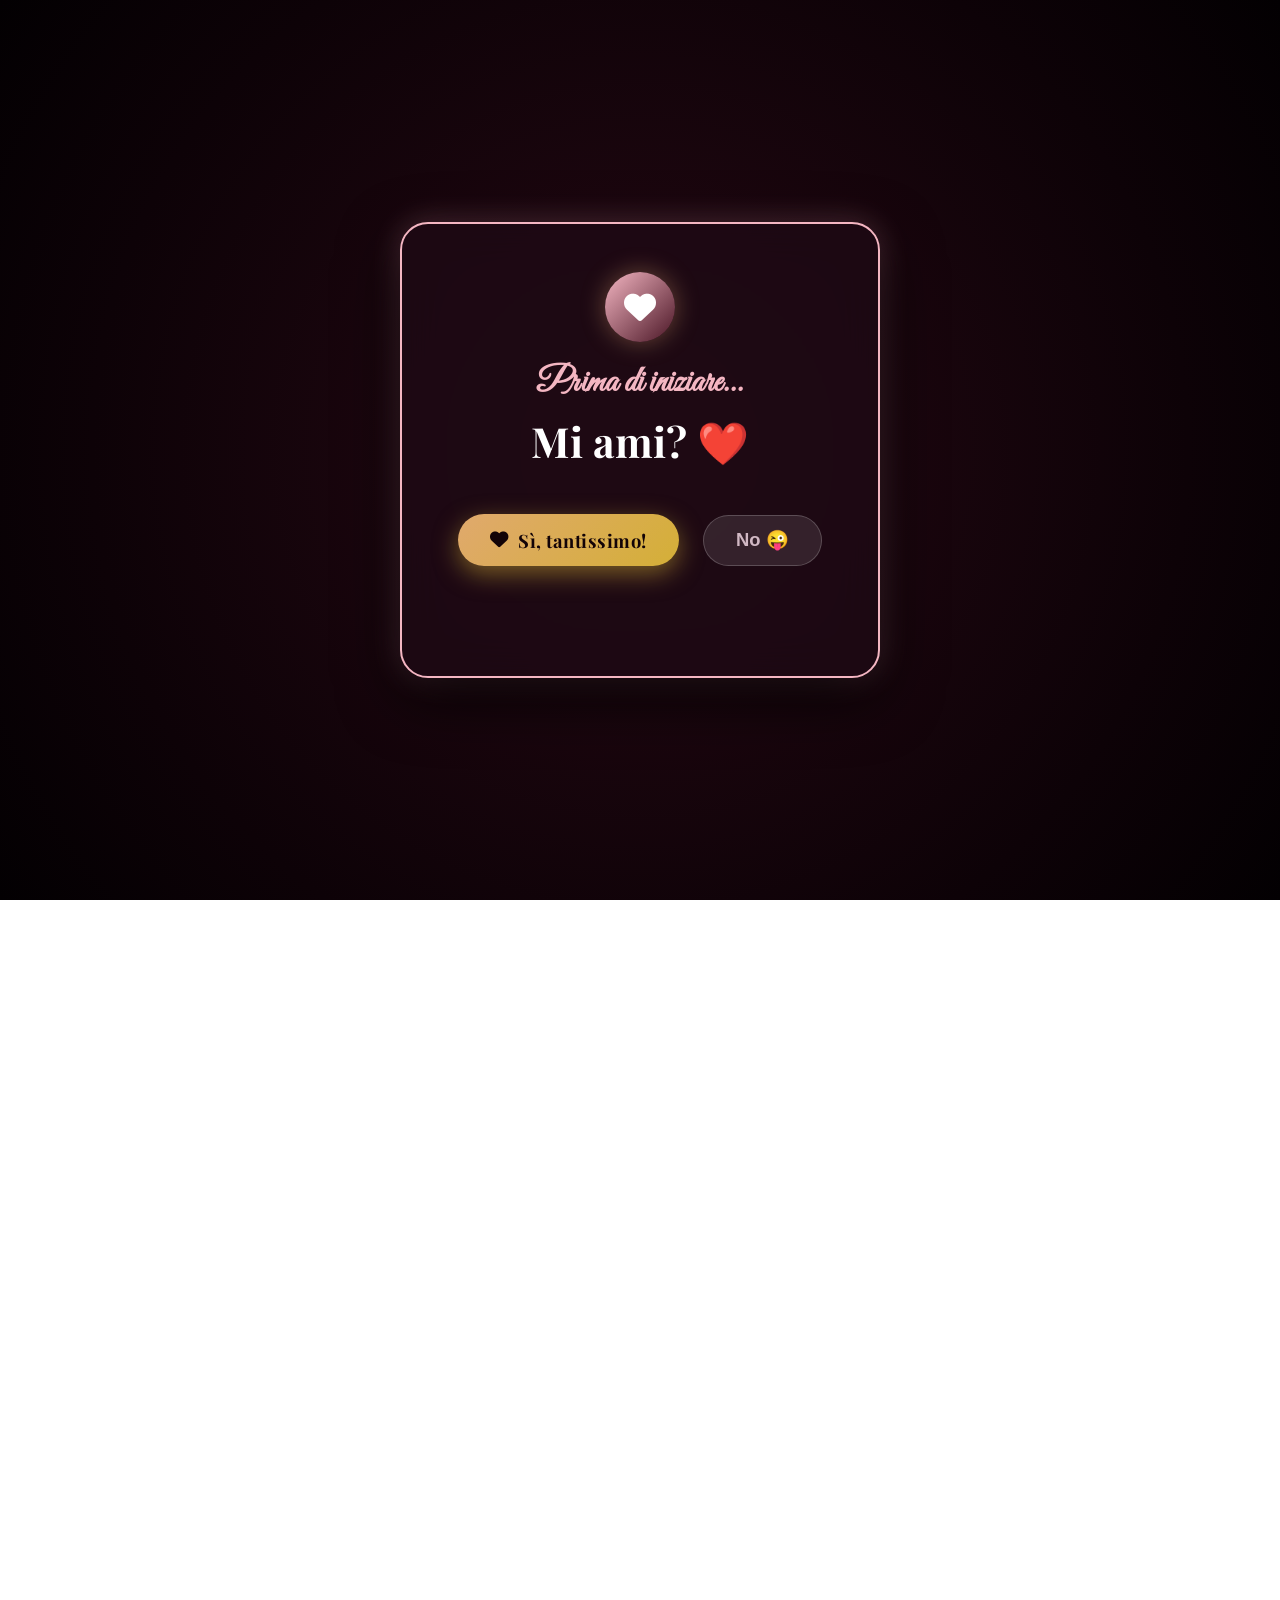
<file: index.html>
<!DOCTYPE html>
<html lang="it" data-theme="rose-gold">
<head>
    <meta charset="UTF-8">
    <meta name="viewport" content="width=device-width, initial-scale=1.0">
    <title>Un Regalo Speciale Per Te ❤️ | Messaggi d'Amore</title>
    <meta name="description" content="Una sorpresa speciale ed elegante con messaggi d'amore e ricordi unici dedicati alla persona più importante della tua vita.">
    
    <!-- Google Fonts -->
    <link rel="preconnect" href="https://fonts.googleapis.com">
    <link rel="preconnect" href="https://fonts.gstatic.com" crossorigin>
    <link href="https://fonts.googleapis.com/css2?family=Great+Vibes&family=Outfit:wght@300;400;600;700&family=Playfair+Display:ital,wght@0,600;0,700;1,400&display=swap" rel="stylesheet">
    
    <!-- FontAwesome for Icons -->
    <link rel="stylesheet" href="https://cdnjs.cloudflare.com/ajax/libs/font-awesome/6.4.0/css/all.min.css">
    
    <!-- Main Stylesheet -->
    <link rel="stylesheet" href="styles.css">
</head>
<body>

    <!-- Dynamic Particle & Confetti Canvas Overlay -->
    <canvas id="particlesCanvas"></canvas>

    <!-- Initial Screen Overlay: "Mi ami?" -->
    <div id="loveGateOverlay" class="love-gate-overlay">
        <div class="love-gate-card">
            <div class="gate-heart-badge"><i class="fas fa-heart"></i></div>
            <h1 class="gate-title">Prima di iniziare...</h1>
            <h2 class="gate-question" id="gateQuestion">Mi ami? ❤️</h2>
            
            <div class="gate-buttons-container">
                <button id="btnYes" class="primary-btn gate-btn btn-yes">
                    <i class="fas fa-heart"></i> Sì, tantissimo!
                </button>
                <button id="btnNo" class="gate-btn btn-no">
                    No 😜
                </button>
            </div>
            <p id="gateNotice" class="gate-notice"></p>
        </div>
    </div>

    <!-- Top Action Buttons -->
    <div class="top-controls">
        <button id="musicToggleBtn" class="icon-btn" title="Musica di Sottofondo" aria-label="Attiva Musica">
            <i class="fas fa-music"></i>
        </button>
        <button id="settingsToggleBtn" class="icon-btn" title="Personalizza l'Esperienza" aria-label="Personalizza">
            <i class="fas fa-sliders-h"></i>
        </button>
    </div>

    <!-- Main Container -->
    <div class="app-container">
        
        <!-- Header / Intro -->
        <header class="header">
            <div class="subtitle" id="displaySubtitle">Un momento unico per noi...</div>
            <h1 class="title" id="displayTitle">Per Te, Amore Mio ❤️</h1>
            <p class="description" id="displayDescription">
                Ci sono messaggi e ricordi che meritano di rimanere incisi nel tempo. Clicca per scoprire la tua sorpresa.
            </p>
        </header>

        <!-- Interactive 3D Gift Box Area -->
        <section class="box-section">
            <div class="box-wrapper" id="ringBoxWrapper" role="button" aria-label="Apri lo scrigno dei ricordi">
                <div class="box-glow"></div>
                
                <div class="ring-box-container">
                    <!-- Lid Top -->
                    <div class="box-lid">
                        <div class="box-lid-ribbon"></div>
                        <div class="box-lid-latch"></div>
                    </div>
                    
                    <!-- Bottom Box -->
                    <div class="box-bottom">
                        <div class="box-cushion">
                            <div class="cushion-slit"></div>
                        </div>
                    </div>

                    <!-- Glowing Heart & Scroll Gift Element -->
                    <div class="ring-element" id="ringElement">
                        <div class="diamond-sparkle"></div>
                        <div class="heart-gift-icon">
                            <i class="fas fa-heart"></i>
                        </div>
                    </div>
                </div>
            </div>

            <!-- Action Area -->
            <div class="action-area">
                <button id="openBoxBtn" class="primary-btn">
                    <i class="fas fa-envelope"></i> Apri lo Scrigno
                </button>
                <div id="engravingDisplay" class="engraving-tag">
                    <i class="fas fa-heart"></i> Messaggio speciale: "<span id="engravingText">Per Sempre Insieme ❤️</span>"
                </div>
            </div>
        </section>

        <!-- Content Cards (Love Letter & Timeline) -->
        <section class="content-sections">
            
            <!-- Love Letter Glass Card -->
            <div class="glass-card">
                <h2 class="section-title">
                    <i class="fas fa-envelope-open-text"></i> La Mia Lettera Per Te
                </h2>
                <div class="letter-box">
                    <div id="typewriterLetter" class="letter-text">
                        <!-- Filled dynamically via JS with Typewriter effect -->
                    </div>
                    <div class="letter-signature" id="letterSignature">
                        Con tutto il mio amore, per sempre.
                    </div>
                </div>
            </div>

            <!-- Photo Gallery Glass Card -->
            <div class="glass-card">
                <h2 class="section-title">
                    <i class="fas fa-images"></i> Galleria dei Nostri Ricordi
                </h2>
                <div class="photo-gallery-grid" id="photoGalleryGrid">
                    <!-- Photo cards will be populated dynamically -->
                </div>
            </div>


        </section>

    </div>

    <!-- Hidden Customization Drawer / Modal -->
    <div id="settingsModal" class="modal-overlay">
        <div class="modal-content">
            <button id="closeSettingsBtn" class="close-btn" aria-label="Chiudi Modal">
                <i class="fas fa-times"></i>
            </button>
            <h2 class="section-title">
                <i class="fas fa-magic"></i> Personalizza la Sorpresa
            </h2>
            <p style="font-size: 0.9rem; color: var(--text-secondary); margin-bottom: 1.5rem;">
                Modifica i contenuti da dedicare alla tua fidanzata. Tutte le modifiche vengono salvate automaticamente!
            </p>

            <form id="settingsForm" onsubmit="event.preventDefault();">
                <div class="form-group">
                    <label for="inputGFName">Nome della tua Fidanzata</label>
                    <input type="text" id="inputGFName" class="form-control" value="Sofia">
                </div>

                <div class="form-group">
                    <label for="inputSubTitle">Sottotitolo iniziale</label>
                    <input type="text" id="inputSubTitle" class="form-control" value="Un momento unico per noi...">
                </div>

                <div class="form-group">
                    <label for="inputEngraving">Messaggio Speciale</label>
                    <input type="text" id="inputEngraving" class="form-control" value="Per Sempre Insieme ❤️">
                </div>

                <div class="form-group">
                    <label for="inputLetter">Testo della Lettera d'Amore</label>
                    <textarea id="inputLetter" class="form-control">Sei la persona più speciale che abbia mai incontrato. Ogni giorno trascorso al tuo fianco è un dono inestimabile. Questi messaggi e ricordi sono il simbolo del mio amore infinito e di tutto ciò che desidero costruire al tuo fianco.</textarea>
                </div>

                <div class="form-group">
                    <label for="inputSignature">Firma della Lettera</label>
                    <input type="text" id="inputSignature" class="form-control" value="Con tutto il mio amore, Marco">
                </div>

                <div class="form-group">
                    <label for="selectTheme">Colore del Tema</label>
                    <select id="selectTheme" class="form-control">
                        <option value="rose-gold">Rose Gold & Velvet (Rosa & Velluto)</option>
                        <option value="emerald">Emerald Romance (Smeraldo Elegante)</option>
                        <option value="royal-blue">Royal Midnight (Blu Reale & Oro)</option>
                    </select>
                </div>

                <div style="margin-top: 1.5rem; display: flex; justify-content: flex-end; gap: 1rem;">
                    <button id="saveSettingsBtn" class="primary-btn" style="padding: 0.7rem 1.8rem; font-size: 1rem;">
                        <i class="fas fa-check"></i> Salva e Applica
                    </button>
                </div>
            </form>
        </div>
    </div>

    <!-- Main JavaScript Logic -->
    <script src="app.js"></script>
</body>
</html>
</file>
<file: styles.css>
/* ==========================================================================
   Design System & Theme Variables
   ========================================================================== */
:root {
    --bg-gradient: radial-gradient(circle at center, #1a0913 0%, #0d0408 60%, #050103 100%);
    --accent-color: #d4af37; /* Champagne Gold */
    --accent-rose: #ea9ab2; /* Soft Rose */
    --accent-glow: rgba(212, 175, 55, 0.4);
    --velvet-color: #5c061c;
    --text-primary: #fff0f5;
    --text-secondary: #d1b8c4;
    --glass-bg: rgba(26, 12, 20, 0.65);
    --glass-border: rgba(234, 154, 178, 0.2);
    --card-shadow: 0 15px 35px rgba(0, 0, 0, 0.6);
    --font-heading: 'Playfair Display', serif;
    --font-script: 'Great Vibes', cursive;
    --font-body: 'Outfit', sans-serif;
    --transition-smooth: all 0.4s cubic-bezier(0.16, 1, 0.3, 1);
}

/* Theme Presets */
[data-theme="rose-gold"] {
    --bg-gradient: radial-gradient(circle at center, #261118 0%, #12060a 60%, #080204 100%);
    --accent-color: #e0a96d;
    --accent-rose: #f4b6c2;
    --accent-glow: rgba(224, 169, 109, 0.4);
    --velvet-color: #4a1525;
}

[data-theme="emerald"] {
    --bg-gradient: radial-gradient(circle at center, #062017 0%, #03100b 60%, #010604 100%);
    --accent-color: #50c878;
    --accent-rose: #a3e4d7;
    --accent-glow: rgba(80, 200, 120, 0.4);
    --velvet-color: #0b3c26;
}

[data-theme="royal-blue"] {
    --bg-gradient: radial-gradient(circle at center, #09152b 0%, #040a17 60%, #01030a 100%);
    --accent-color: #ffd700;
    --accent-rose: #7ca8eb;
    --accent-glow: rgba(255, 215, 0, 0.4);
    --velvet-color: #0d2346;
}

/* Base Styles */
* {
    margin: 0;
    padding: 0;
    box-sizing: border-box;
}

html, body {
    width: 100%;
    height: 100%;
    overflow-x: hidden;
    font-family: var(--font-body);
    background: var(--bg-gradient);
    color: var(--text-primary);
    position: relative;
}

/* Canvas Particle Overlay */
#particlesCanvas {
    position: fixed;
    top: 0;
    left: 0;
    width: 100%;
    height: 100%;
    pointer-events: none;
    z-index: 1;
}

/* Main Container Layout */
.app-container {
    position: relative;
    z-index: 2;
    min-height: 100vh;
    display: flex;
    flex-direction: column;
    align-items: center;
    padding: 2rem 1rem 4rem 1rem;
}

/* Header & Typography */
.header {
    text-align: center;
    margin-top: 1.5rem;
    margin-bottom: 2rem;
    max-width: 800px;
    animation: fadeInDown 1.2s ease-out;
}

.subtitle {
    font-family: var(--font-script);
    font-size: 2.2rem;
    color: var(--accent-rose);
    text-shadow: 0 0 10px rgba(234, 154, 178, 0.5);
    margin-bottom: 0.5rem;
}

.title {
    font-family: var(--font-heading);
    font-size: 2.8rem;
    font-weight: 700;
    letter-spacing: 1px;
    background: linear-gradient(135deg, #ffffff 0%, var(--accent-color) 70%, var(--accent-rose) 100%);
    -webkit-background-clip: text;
    -webkit-text-fill-color: transparent;
    margin-bottom: 0.8rem;
}

.description {
    font-size: 1.1rem;
    color: var(--text-secondary);
    max-width: 600px;
    margin: 0 auto;
    line-height: 1.6;
}

/* Top Floating Controls */
.top-controls {
    position: fixed;
    top: 1.5rem;
    right: 1.5rem;
    z-index: 100;
    display: flex;
    gap: 0.8rem;
}

.icon-btn {
    background: var(--glass-bg);
    border: 1px solid var(--glass-border);
    color: var(--text-primary);
    width: 46px;
    height: 46px;
    border-radius: 50%;
    display: flex;
    align-items: center;
    justify-content: center;
    font-size: 1.2rem;
    cursor: pointer;
    backdrop-filter: blur(12px);
    transition: var(--transition-smooth);
    box-shadow: 0 4px 15px rgba(0,0,0,0.3);
}

.icon-btn:hover {
    transform: scale(1.1) rotate(5deg);
    border-color: var(--accent-color);
    box-shadow: 0 0 20px var(--accent-glow);
}

/* 3D Box Presentation Section */
.box-section {
    perspective: 1200px;
    margin: 2rem 0;
    display: flex;
    flex-direction: column;
    align-items: center;
    position: relative;
}

.box-wrapper {
    position: relative;
    width: 280px;
    height: 260px;
    display: flex;
    justify-content: center;
    align-items: center;
    cursor: pointer;
}

/* Floating Aura Glow around Box */
.box-glow {
    position: absolute;
    width: 260px;
    height: 260px;
    border-radius: 50%;
    background: radial-gradient(circle, var(--accent-glow) 0%, transparent 70%);
    animation: pulseGlow 3s infinite ease-in-out;
    pointer-events: none;
}

/* 3D Ring Box Structure */
.ring-box-container {
    width: 220px;
    height: 200px;
    position: relative;
    transform-style: preserve-3d;
    transition: transform 0.8s cubic-bezier(0.4, 0, 0.2, 1);
}

.ring-box-container:hover {
    transform: translateY(-8px) rotateY(6deg);
}

/* Base Bottom Part of Box */
.box-bottom {
    position: absolute;
    bottom: 0;
    width: 100%;
    height: 120px;
    background: linear-gradient(145deg, var(--velvet-color) 0%, #150207 100%);
    border-radius: 16px;
    border: 2px solid var(--accent-color);
    box-shadow: inset 0 0 20px rgba(0,0,0,0.8), 0 20px 40px rgba(0,0,0,0.8);
    display: flex;
    align-items: center;
    justify-content: center;
    overflow: hidden;
}

/* Cushion inside Box */
.box-cushion {
    width: 85%;
    height: 75%;
    background: radial-gradient(circle at center, #2e040e 0%, #120105 100%);
    border-radius: 10px;
    box-shadow: inset 0 4px 15px rgba(0,0,0,0.9);
    position: relative;
    display: flex;
    justify-content: center;
    align-items: center;
}

.cushion-slit {
    width: 60px;
    height: 12px;
    background: #080002;
    border-radius: 6px;
    box-shadow: inset 0 2px 5px rgba(0,0,0,1);
    position: absolute;
    bottom: 30px;
}

/* Lid Upper Part of Box */
.box-lid {
    position: absolute;
    top: 0;
    width: 100%;
    height: 100px;
    background: linear-gradient(145deg, var(--velvet-color) 0%, #20040b 100%);
    border-radius: 16px 16px 8px 8px;
    border: 2px solid var(--accent-color);
    border-bottom: 3px solid var(--accent-color);
    transform-origin: top center;
    transition: transform 1.2s cubic-bezier(0.68, -0.55, 0.265, 1.55);
    z-index: 10;
    box-shadow: 0 10px 25px rgba(0,0,0,0.6);
    display: flex;
    justify-content: center;
    align-items: flex-end;
    padding-bottom: 10px;
}

.box-lid-latch {
    width: 40px;
    height: 12px;
    background: linear-gradient(90deg, #d4af37, #fff0aa, #d4af37);
    border-radius: 4px;
    box-shadow: 0 2px 6px rgba(0,0,0,0.5);
}

.box-lid-ribbon {
    position: absolute;
    top: 0;
    width: 24px;
    height: 100%;
    background: linear-gradient(90deg, rgba(212,175,55,0.4), rgba(255,239,170,0.8), rgba(212,175,55,0.4));
}

/* Box Open State */
.box-wrapper.open .box-lid {
    transform: rotateX(-125deg) translateY(-10px);
}

.box-wrapper.open .ring-element {
    opacity: 1;
    transform: translateY(-25px) scale(1.15) rotate(0deg);
}

/* The Diamond Ring */
.ring-element {
    position: absolute;
    bottom: 32px;
    z-index: 5;
    opacity: 0;
    transform: translateY(10px) scale(0.7) rotate(-15deg);
    transition: all 1.2s cubic-bezier(0.34, 1.56, 0.64, 1);
    pointer-events: auto;
    filter: drop-shadow(0 0 15px rgba(255, 255, 255, 0.8));
    cursor: pointer;
}

.heart-gift-icon {
    width: 90px;
    height: 90px;
    background: linear-gradient(135deg, var(--accent-rose) 0%, var(--velvet-color) 100%);
    border: 3px solid var(--accent-color);
    border-radius: 50%;
    display: flex;
    align-items: center;
    justify-content: center;
    font-size: 2.8rem;
    color: #ffffff;
    box-shadow: 0 0 25px var(--accent-glow), inset 0 0 15px rgba(255, 255, 255, 0.4);
    animation: pulseGlow 2s infinite ease-in-out;
}


.diamond-sparkle {
    position: absolute;
    top: 5px;
    left: 50%;
    transform: translateX(-50%);
    width: 20px;
    height: 20px;
    background: radial-gradient(circle, #ffffff 0%, rgba(255,255,255,0) 70%);
    border-radius: 50%;
    animation: sparkleFlash 1.8s infinite alternate;
}

/* Interactive Action Buttons */
.action-area {
    margin-top: 2rem;
    display: flex;
    flex-direction: column;
    align-items: center;
    gap: 1.2rem;
}

.primary-btn {
    background: linear-gradient(135deg, var(--accent-color) 0%, #b8860b 100%);
    color: #120307;
    font-family: var(--font-heading);
    font-weight: 700;
    font-size: 1.2rem;
    padding: 0.9rem 2.4rem;
    border: none;
    border-radius: 50px;
    cursor: pointer;
    box-shadow: 0 8px 25px var(--accent-glow);
    transition: var(--transition-smooth);
    display: flex;
    align-items: center;
    gap: 0.6rem;
    letter-spacing: 0.5px;
}

.primary-btn:hover {
    transform: translateY(-3px) scale(1.03);
    box-shadow: 0 12px 35px var(--accent-glow), 0 0 20px #ffffff;
    background: linear-gradient(135deg, #fff0aa 0%, var(--accent-color) 100%);
}

.engraving-tag {
    font-size: 0.95rem;
    color: var(--accent-rose);
    letter-spacing: 1px;
    font-style: italic;
    opacity: 0;
    transform: translateY(10px);
    transition: var(--transition-smooth);
}

.engraving-tag.visible {
    opacity: 1;
    transform: translateY(0);
}

/* Section Cards Container */
.content-sections {
    width: 100%;
    max-width: 850px;
    margin-top: 3.5rem;
    display: flex;
    flex-direction: column;
    gap: 3rem;
}

/* Glassmorphism Section Card */
.glass-card {
    background: var(--glass-bg);
    border: 1px solid var(--glass-border);
    border-radius: 24px;
    padding: 2.5rem;
    backdrop-filter: blur(16px);
    box-shadow: var(--card-shadow);
    transition: var(--transition-smooth);
}

.glass-card:hover {
    border-color: var(--accent-color);
    box-shadow: 0 20px 45px rgba(0,0,0,0.7), 0 0 15px var(--accent-glow);
}

.section-title {
    font-family: var(--font-heading);
    font-size: 1.8rem;
    color: var(--accent-color);
    margin-bottom: 1.5rem;
    display: flex;
    align-items: center;
    gap: 0.8rem;
}

/* Love Letter Section */
.letter-box {
    position: relative;
    background: rgba(15, 5, 10, 0.6);
    border-left: 4px solid var(--accent-color);
    border-radius: 12px;
    padding: 2rem;
    font-size: 1.15rem;
    line-height: 1.8;
    color: #fce4ec;
    font-family: 'Playfair Display', serif;
}

.letter-text {
    min-height: 120px;
    white-space: pre-wrap;
}

.letter-signature {
    margin-top: 1.5rem;
    font-family: var(--font-script);
    font-size: 2.2rem;
    color: var(--accent-rose);
    text-align: right;
}

/* Photo Gallery Grid & Romantic Polaroid Frames */
.photo-gallery-grid {
    display: grid;
    grid-template-columns: repeat(auto-fit, minmax(220px, 1fr));
    gap: 2rem;
    padding: 1rem 0;
}

.polaroid-card {
    background: #ffffff;
    padding: 12px 12px 20px 12px;
    border-radius: 10px;
    box-shadow: 0 12px 30px rgba(0, 0, 0, 0.5);
    transition: transform 0.4s cubic-bezier(0.16, 1, 0.3, 1), box-shadow 0.4s ease;
    cursor: pointer;
    text-align: center;
    position: relative;
    transform: rotate(var(--rotation, 0deg));
}

.polaroid-card:nth-child(even) {
    --rotation: -2deg;
}

.polaroid-card:nth-child(3n) {
    --rotation: 3deg;
}

.polaroid-card:nth-child(odd) {
    --rotation: 1deg;
}

.polaroid-card:hover {
    transform: scale(1.06) rotate(0deg);
    z-index: 10;
    box-shadow: 0 20px 40px rgba(0, 0, 0, 0.7), 0 0 25px var(--accent-glow);
}

.polaroid-img-wrapper {
    width: 100%;
    height: 210px;
    overflow: hidden;
    border-radius: 6px;
    background: #1a0914;
    display: flex;
    align-items: center;
    justify-content: center;
}

.polaroid-img {
    width: 100%;
    height: 100%;
    object-fit: cover;
    transition: transform 0.6s ease;
}

.polaroid-card:hover .polaroid-img {
    transform: scale(1.08);
}

.polaroid-placeholder {
    display: flex;
    flex-direction: column;
    align-items: center;
    justify-content: center;
    gap: 0.6rem;
    color: var(--accent-rose);
    font-size: 2.5rem;
    height: 100%;
    padding: 1rem;
}

.polaroid-placeholder span {
    font-size: 0.9rem;
    color: #666;
    font-family: var(--font-body);
}

.polaroid-caption {
    font-family: var(--font-script);
    font-size: 1.7rem;
    color: #2b111e;
    margin-top: 10px;
}


.memory-title {
    font-family: var(--font-heading);
    font-size: 1.25rem;
    color: #fff;
}

.memory-desc {
    font-size: 0.95rem;
    color: var(--text-secondary);
    line-height: 1.5;
}

/* Modals & Drawer */
.modal-overlay {
    position: fixed;
    top: 0;
    left: 0;
    width: 100%;
    height: 100%;
    background: rgba(0, 0, 0, 0.8);
    backdrop-filter: blur(10px);
    z-index: 1000;
    display: flex;
    align-items: center;
    justify-content: center;
    opacity: 0;
    pointer-events: none;
    transition: opacity 0.4s ease;
}

.modal-overlay.active {
    opacity: 1;
    pointer-events: auto;
}

.modal-content {
    background: #14070d;
    border: 1px solid var(--accent-color);
    border-radius: 20px;
    width: 90%;
    max-width: 550px;
    max-height: 85vh;
    overflow-y: auto;
    padding: 2rem;
    box-shadow: 0 25px 60px rgba(0, 0, 0, 0.9);
    position: relative;
    transform: scale(0.9);
    transition: transform 0.4s ease;
}

.modal-overlay.active .modal-content {
    transform: scale(1);
}

.close-btn {
    position: absolute;
    top: 1.2rem;
    right: 1.2rem;
    background: none;
    border: none;
    color: var(--text-secondary);
    font-size: 1.5rem;
    cursor: pointer;
    transition: var(--transition-smooth);
}

.close-btn:hover {
    color: var(--accent-color);
}

/* Form Styles inside Settings Drawer */
.form-group {
    margin-bottom: 1.2rem;
}

.form-group label {
    display: block;
    font-size: 0.9rem;
    color: var(--accent-rose);
    margin-bottom: 0.4rem;
    font-weight: 600;
}

.form-control {
    width: 100%;
    padding: 0.8rem 1rem;
    background: rgba(255, 255, 255, 0.05);
    border: 1px solid rgba(255, 255, 255, 0.15);
    border-radius: 10px;
    color: #fff;
    font-family: inherit;
    font-size: 0.95rem;
    transition: var(--transition-smooth);
}

.form-control:focus {
    outline: none;
    border-color: var(--accent-color);
    box-shadow: 0 0 10px var(--accent-glow);
}

textarea.form-control {
    resize: vertical;
    min-height: 100px;
}

/* Animations */
@keyframes fadeInDown {
    from {
        opacity: 0;
        transform: translateY(-20px);
    }
    to {
        opacity: 1;
        transform: translateY(0);
    }
}

@keyframes pulseGlow {
    0%, 100% { transform: scale(1); opacity: 0.5; }
    50% { transform: scale(1.15); opacity: 0.85; }
}

@keyframes sparkleFlash {
    0% { transform: translateX(-50%) scale(0.8); opacity: 0.4; }
    100% { transform: translateX(-50%) scale(1.4); opacity: 1; filter: drop-shadow(0 0 10px #ffffff); }
}

/* Responsive Queries */
@media (max-width: 600px) {
    .title { font-size: 2.1rem; }
    .subtitle { font-size: 1.7rem; }
    .glass-card { padding: 1.5rem; }
    .box-wrapper { width: 230px; height: 220px; }
    .ring-box-container { width: 190px; height: 170px; }
}

/* ==========================================================================
   Love Gate Overlay Screen ("Mi ami?")
   ========================================================================== */
.love-gate-overlay {
    position: fixed;
    top: 0;
    left: 0;
    width: 100vw;
    height: 100vh;
    background: radial-gradient(circle at center, #260914 0%, #0d0207 70%, #030002 100%);
    z-index: 9999;
    display: flex;
    align-items: center;
    justify-content: center;
    transition: opacity 0.8s cubic-bezier(0.16, 1, 0.3, 1), transform 0.8s cubic-bezier(0.16, 1, 0.3, 1);
    opacity: 1;
    overflow: hidden;
}

.love-gate-overlay.hidden {
    opacity: 0;
    transform: scale(1.1);
    pointer-events: none;
}

.love-gate-card {
    background: rgba(30, 10, 20, 0.85);
    border: 2px solid var(--accent-rose);
    border-radius: 28px;
    padding: 3rem 2.5rem;
    text-align: center;
    max-width: 480px;
    width: 90%;
    backdrop-filter: blur(20px);
    box-shadow: 0 20px 60px rgba(0, 0, 0, 0.8), 0 0 30px rgba(234, 154, 178, 0.3);
    position: relative;
    animation: fadeInDown 1s ease-out;
}

.gate-heart-badge {
    width: 70px;
    height: 70px;
    margin: 0 auto 1.2rem auto;
    background: linear-gradient(135deg, var(--accent-rose) 0%, var(--velvet-color) 100%);
    border-radius: 50%;
    display: flex;
    align-items: center;
    justify-content: center;
    font-size: 2rem;
    color: #fff;
    box-shadow: 0 0 25px var(--accent-glow);
    animation: pulseGlow 2s infinite ease-in-out;
}

.gate-title {
    font-family: var(--font-script);
    font-size: 2.2rem;
    color: var(--accent-rose);
    margin-bottom: 0.5rem;
}

.gate-question {
    font-family: var(--font-heading);
    font-size: 2.6rem;
    color: #ffffff;
    margin-bottom: 2rem;
}

.gate-buttons-container {
    display: flex;
    justify-content: center;
    align-items: center;
    gap: 1.5rem;
    position: relative;
    min-height: 80px;
}

.gate-btn {
    font-size: 1.15rem;
    padding: 0.85rem 2rem;
    border-radius: 50px;
    cursor: pointer;
    font-weight: 700;
    transition: transform 0.2s ease, box-shadow 0.2s ease, top 0.2s ease, left 0.2s ease;
}

.btn-yes {
    background: linear-gradient(135deg, #e0a96d 0%, #d4af37 100%);
    color: #120307;
    border: none;
    box-shadow: 0 8px 25px rgba(212, 175, 55, 0.5);
    z-index: 2;
}

.btn-yes:hover {
    transform: scale(1.1);
    box-shadow: 0 12px 35px rgba(212, 175, 55, 0.8), 0 0 20px #ffffff;
}

.btn-no {
    background: rgba(255, 255, 255, 0.1);
    color: var(--text-secondary);
    border: 1px solid rgba(255, 255, 255, 0.2);
    position: relative;
    z-index: 10;
    user-select: none;
}

.btn-no.escaped {
    position: fixed !important;
    transition: all 0.15s cubic-bezier(0.175, 0.885, 0.32, 1.275);
    box-shadow: 0 8px 25px rgba(0,0,0,0.5);
}

.gate-notice {
    margin-top: 1.5rem;
    font-size: 0.95rem;
    color: var(--accent-rose);
    font-style: italic;
    min-height: 24px;
}
</file>
